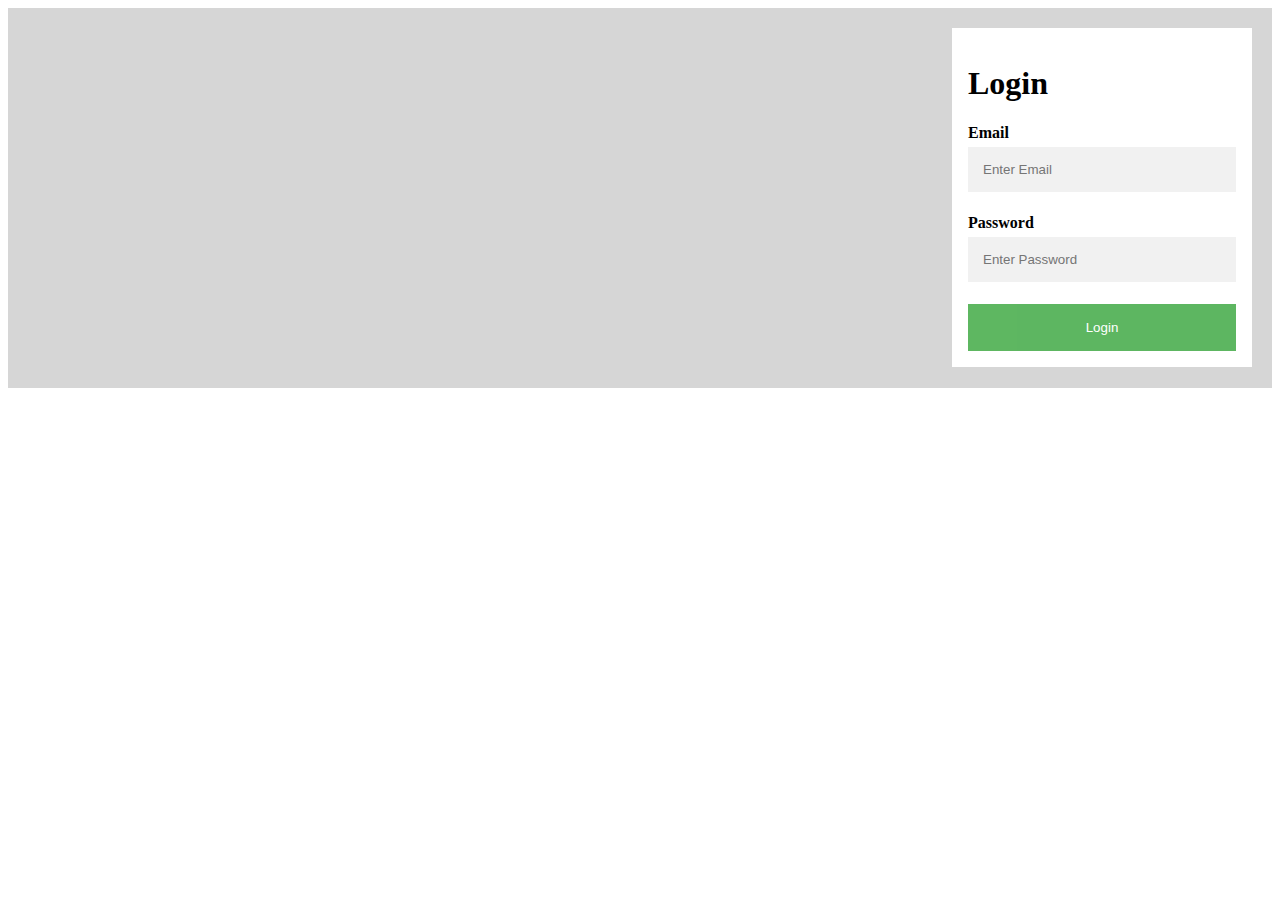
<file: index.html>
<!DOCTYPE html>
<html>
<head>
<link rel="stylesheet" href="style.css">
<meta name="description" content="Mon CV">
<meta name="author" content="Kilian ">
<meta name="keywords" content="Stage, L1 ISI, Brest">
<meta charset="UTF-8">
<title>login cool </title>
</head>
<body>
	<div class="bg-img">
  <form action="./home.html" class="container">
    <h1>Login</h1>

    <label for="email"><b>Email</b></label>
    <input type="text" placeholder="Enter Email" name="email" required>

    <label for="psw"><b>Password</b></label>
    <input type="password" placeholder="Enter Password" name="psw" required>

    <button type="submit" class="btn" >Login</button>
  </form>
</div>
</body>
</html>
</file>
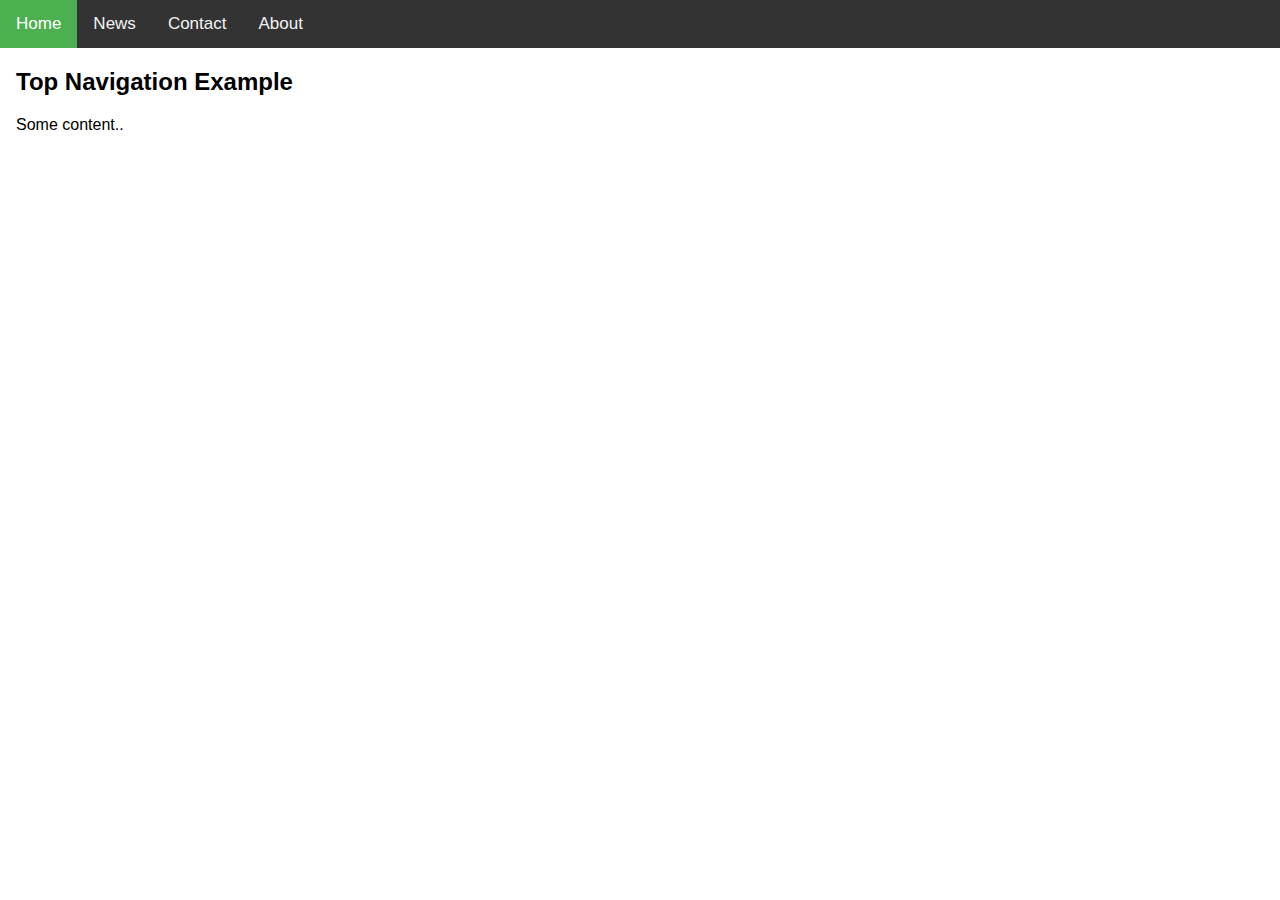
<file: acc.html>
<!DOCTYPE html>
<html>
<head>
<link rel="stylesheet" type="text/css" href="home.css">
<meta name="viewport" content="width=device-width, initial-scale=1">
</head>
<body>

<div class="topnav">
  <a class="active" href="#home">Home</a>
  <a href="#news">News</a>
  <a href="#contact">Contact</a>
  <a href="#about">About</a>
</div>

<div style="padding-left:16px">
  <h2>Top Navigation Example</h2>
  <p>Some content..</p>
</div>
</file>
<file: style.css>
body, html {
  height: 100%;
}

* {
  box-sizing: border-box;
}

.bg-img {
  /* The image used */
  background-color:#CCCC;

  /* Control the height of the image */
  min-height: 380px;

  /* Center and scale the image nicely */
  background-position: center;
  background-repeat: no-repeat;
  background-size: cover;
  position: relative;
}

/* Add styles to the form container */
.container {
  position: absolute;
  right: 0;
  margin: 20px;
  max-width: 300px;
  padding: 16px;
  background-color: white;
}

/* Full-width input fields */
  input[type=text], input[type=password] {
  width: 100%;
  padding: 15px;
  margin: 5px 0 22px 0;
  border: none;
  background: #f1f1f1;
}

input[type=text]:focus, input[type=password]:focus {
  background-color: #ddd;
  outline: none;
}

/* Set a style for the submit button */
.btn {
  background-color: #4CAF50;
  color: white;
  padding: 16px 20px;
  border: none;
  cursor: pointer;
  width: 100%;
  opacity: 0.9;
}

.btn:hover {
  opacity: 1;
}
</file>
<file: home.css>
body {
  margin: 0;
  font-family: Arial, Helvetica, sans-serif;
}

.topnav {
  overflow: hidden;
  background-color: #333;
}

.topnav a {
  float: left;
  color: #f2f2f2;
  text-align: center;
  padding: 14px 16px;
  text-decoration: none;
  font-size: 17px;
}

.topnav a:hover {
  background-color: #ddd;
  color: black;
}

.topnav a.active {
  background-color: #4CAF50;
  color: white;
}
</file>
